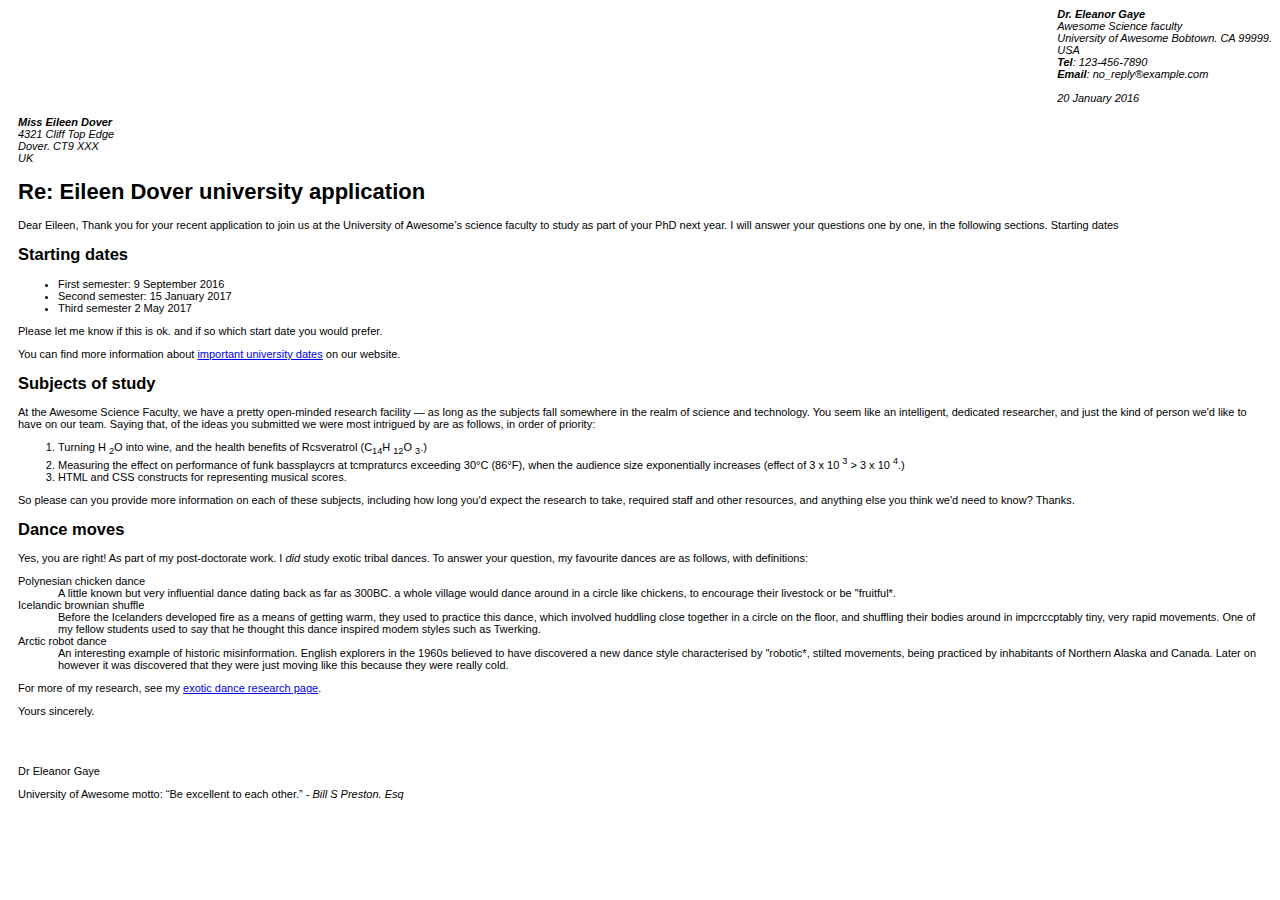
<file: carta HTML/index.html>
<!DOCTYPE html>
<html lang="en">
<head>
    <meta charset="UTF-8">
    <meta name="viewport" content="width=device-width, initial-scale=1.0">
    <title>Carta</title>
    <link rel="stylesheet" href="style.css">
</head>
<body>
    <header>
        <div class="container">
            <address class="boxRight"> 
                <i><b>Dr. Eleanor Gaye</b><br> 
                Awesome Science faculty <br>
                University of Awesome Bobtown. CA 99999.<br>
                USA <br>
                <b>Tel</b>: 123-456-7890 <br>
                <b>Email</b>: no_reply®example.com <br><br>
                20 January 2016 <br></i>
            </address>
        </div>
        <div class="container">
            <address class="boxLeft"> 
                <br>
                <b>Miss Eileen Dover</b><br>
                4321 Cliff Top Edge <br>
                Dover. CT9 XXX <br>
                UK
            </address>
        </div>
    </header>

    <main>
        <h1>
            Re: Eileen Dover university application
        </h1>
        <p>
            Dear Eileen,
            Thank you for your recent application to join us at the University of Awesome’s science faculty to study as part of your PhD next year. I will answer your questions one by one, in the following sections.
            Starting dates
        </p>
        <section>
            <h2>
                Starting dates
            </h2>
            <ul>
                <li>First semester: 9 September 2016</li>
                <li>Second semester: 15 January 2017</li>
                <li>Third semester 2 May 2017</li>
            </ul>
            <p>
                Please let me know if this is ok. and if so which start date you would prefer. 
            </p>
            <p>
                You can find more information about <a href="www.google.com">important university dates</a> on our website.
            </p>
        </section>

        <section>
            <h2>
                Subjects of study
            </h2>
            <p>
                At the Awesome Science Faculty, we have a pretty open-minded research facility — as long as the subjects fall somewhere in the realm of science and technology. You seem like an intelligent, dedicated researcher, and just the kind of person we'd like to have on our team. Saying that, of the ideas you submitted we were most intrigued by are as follows, in order of priority:
            </p>
            <ol>
                <li>Turning H <sub>2</sub>O into wine, and the health benefits of Rcsveratrol (C<sub>14</sub>H <sub>12</sub>O <sub>3</sub>.)</li>
                <li>Measuring the effect on performance of funk bassplaycrs at tcmpraturcs exceeding 30°C (86°F), when the audience size exponentially increases (effect of 3 x 10 <sup>3</sup> > 3 x 10 <sup>4</sup>.)</li>
                <li>HTML and CSS constructs for representing musical scores.</li>
            </ol>
            <p>
                So please can you provide more information on each of these subjects, including how long you'd expect the research to take, required staff and other resources, and anything else you think we'd need to know? Thanks.
            </p>
        </section>

        <section>
            <h2>
                Dance moves
            </h2>
            <p>
                Yes, you are right! As part of my post-doctorate work. I <em>did</em> study exotic tribal dances. To answer your question, my favourite dances are as follows, with definitions:
            </p>
            <dl>
                <dt>Polynesian chicken dance</dt>
                <dd>A little known but very influential dance dating back as far as 300BC. a whole village would dance around in a circle like chickens, to encourage their livestock or be "fruitful*.</dd>
                <dt>Icelandic brownian shuffle</dt>
                <dd>Before the Icelanders developed fire as a means of getting warm, they used to practice this dance, which involved huddling close together in a circle on the floor, and shuffling their bodies around in impcrccptably tiny, very rapid movements. One of my fellow students used to say that he thought this dance inspired modem styles such as Twerking.</dd>
                <dt>Arctic robot dance</dt>
                <dd>An interesting example of historic misinformation. English explorers in the 1960s believed to have discovered a new dance style characterised by "robotic*, stilted movements, being practiced by inhabitants of Northern Alaska and Canada. Later on however it was discovered that they were just moving like this because they were really cold.</dd>
            </dl>
            <p>
                For more of my research, see my <a href="www.google.com">exotic dance research page</a>.
            </p>
        </section>

        <section>
            <p>
                Yours sincerely. <br> <br> <br> <br> <br> 
                Dr Eleanor Gaye <br>
            </p>
        </section>

        <footer>
            University of Awesome motto: “Be excellent to each other.” - <em>Bill S Preston. Esq</em>
        </footer>
    </main>
</body>
</html>
</file>
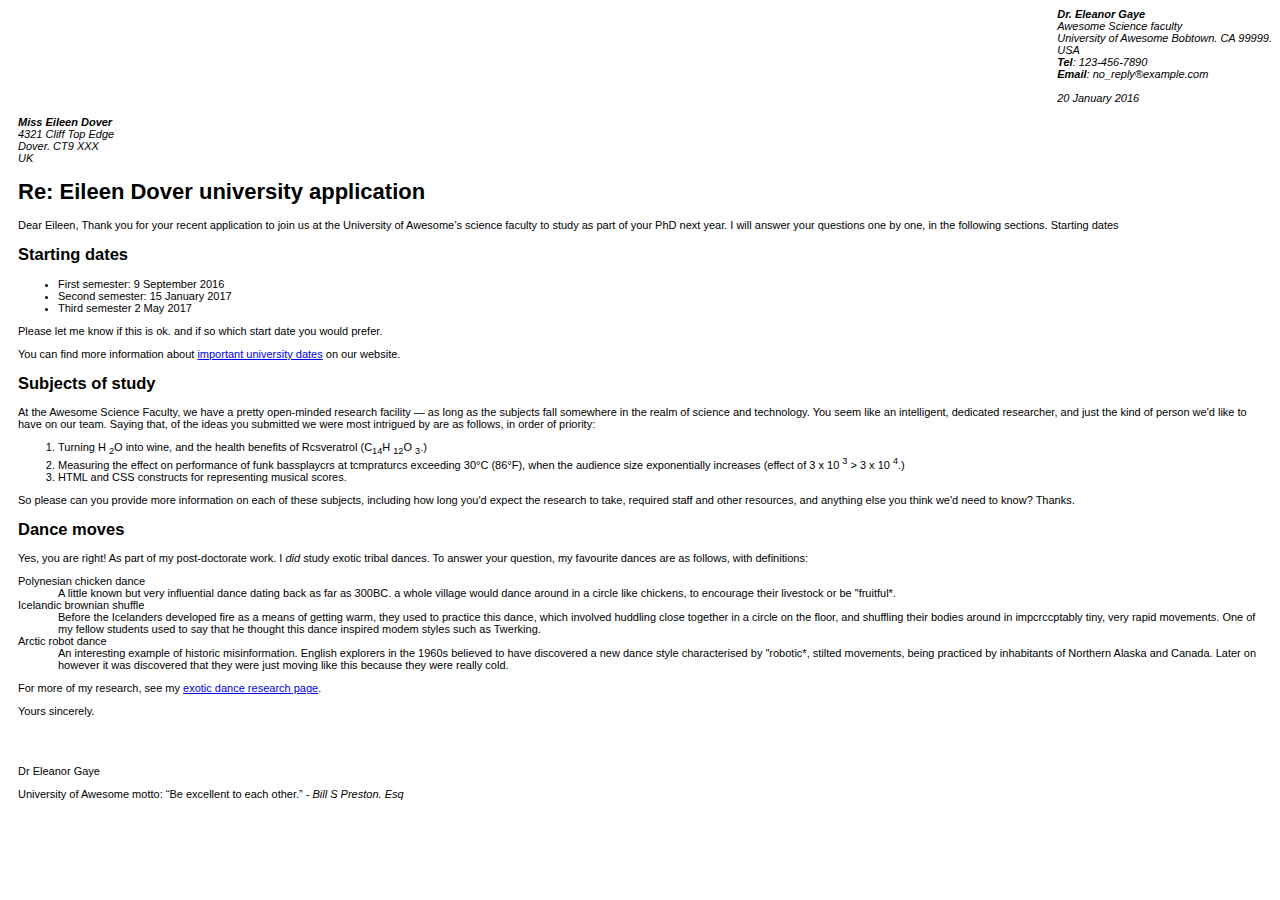
<file: carta HTML/carta.html>
<!DOCTYPE html>
<html lang="en">
<head>
    <meta charset="UTF-8">
    <meta name="viewport" content="width=device-width, initial-scale=1.0">
    <title>Carta</title>
    <link rel="stylesheet" href="style.css">
</head>
<body>
    <header>
        <div class="container">
            <address class="boxRight"> 
                <i><b>Dr. Eleanor Gaye</b><br> 
                Awesome Science faculty <br>
                University of Awesome Bobtown. CA 99999.<br>
                USA <br>
                <b>Tel</b>: 123-456-7890 <br>
                <b>Email</b>: no_reply®example.com <br><br>
                20 January 2016 <br></i>
            </address>
        </div>
        <div class="container">
            <address class="boxLeft"> 
                <br>
                <b>Miss Eileen Dover</b><br>
                4321 Cliff Top Edge <br>
                Dover. CT9 XXX <br>
                UK
            </address>
        </div>
    </header>

    <main>
        <h1>
            Re: Eileen Dover university application
        </h1>
        <p>
            Dear Eileen,
            Thank you for your recent application to join us at the University of Awesome’s science faculty to study as part of your PhD next year. I will answer your questions one by one, in the following sections.
            Starting dates
        </p>
        <section>
            <h2>
                Starting dates
            </h2>
            <ul>
                <li>First semester: 9 September 2016</li>
                <li>Second semester: 15 January 2017</li>
                <li>Third semester 2 May 2017</li>
            </ul>
            <p>
                Please let me know if this is ok. and if so which start date you would prefer. 
            </p>
            <p>
                You can find more information about <a href="www.google.com">important university dates</a> on our website.
            </p>
        </section>

        <section>
            <h2>
                Subjects of study
            </h2>
            <p>
                At the Awesome Science Faculty, we have a pretty open-minded research facility — as long as the subjects fall somewhere in the realm of science and technology. You seem like an intelligent, dedicated researcher, and just the kind of person we'd like to have on our team. Saying that, of the ideas you submitted we were most intrigued by are as follows, in order of priority:
            </p>
            <ol>
                <li>Turning H <sub>2</sub>O into wine, and the health benefits of Rcsveratrol (C<sub>14</sub>H <sub>12</sub>O <sub>3</sub>.)</li>
                <li>Measuring the effect on performance of funk bassplaycrs at tcmpraturcs exceeding 30°C (86°F), when the audience size exponentially increases (effect of 3 x 10 <sup>3</sup> > 3 x 10 <sup>4</sup>.)</li>
                <li>HTML and CSS constructs for representing musical scores.</li>
            </ol>
            <p>
                So please can you provide more information on each of these subjects, including how long you'd expect the research to take, required staff and other resources, and anything else you think we'd need to know? Thanks.
            </p>
        </section>

        <section>
            <h2>
                Dance moves
            </h2>
            <p>
                Yes, you are right! As part of my post-doctorate work. I <em>did</em> study exotic tribal dances. To answer your question, my favourite dances are as follows, with definitions:
            </p>
            <dl>
                <dt>Polynesian chicken dance</dt>
                <dd>A little known but very influential dance dating back as far as 300BC. a whole village would dance around in a circle like chickens, to encourage their livestock or be "fruitful*.</dd>
                <dt>Icelandic brownian shuffle</dt>
                <dd>Before the Icelanders developed fire as a means of getting warm, they used to practice this dance, which involved huddling close together in a circle on the floor, and shuffling their bodies around in impcrccptably tiny, very rapid movements. One of my fellow students used to say that he thought this dance inspired modem styles such as Twerking.</dd>
                <dt>Arctic robot dance</dt>
                <dd>An interesting example of historic misinformation. English explorers in the 1960s believed to have discovered a new dance style characterised by "robotic*, stilted movements, being practiced by inhabitants of Northern Alaska and Canada. Later on however it was discovered that they were just moving like this because they were really cold.</dd>
            </dl>
            <p>
                For more of my research, see my <a href="www.google.com">exotic dance research page</a>.
            </p>
        </section>

        <section>
            <p>
                Yours sincerely. <br> <br> <br> <br> <br> 
                Dr Eleanor Gaye <br>
            </p>
        </section>

        <footer>
            University of Awesome motto: “Be excellent to each other.” - <em>Bill S Preston. Esq</em>
        </footer>
    </main>
</body>
</html>
</file>
<file: carta HTML/style.css>
* 
{
    box-sizing: border-box;
}

body{
    font-size:11px;
    font-family:Arial, Helvetica, sans-serif;
}
.container {
    display: flex;
    justify-content: flex-end;
  }
  
  .boxRight {
    width:auto;
  }
  
  .boxLeft {
    flex: 1; /* Ocupa el espacio restante */
    margin-left: 10px; /* Espacio entre las capas */
  }

  main{
    padding: 0px 10px 5px 10px;
  }
</file>
